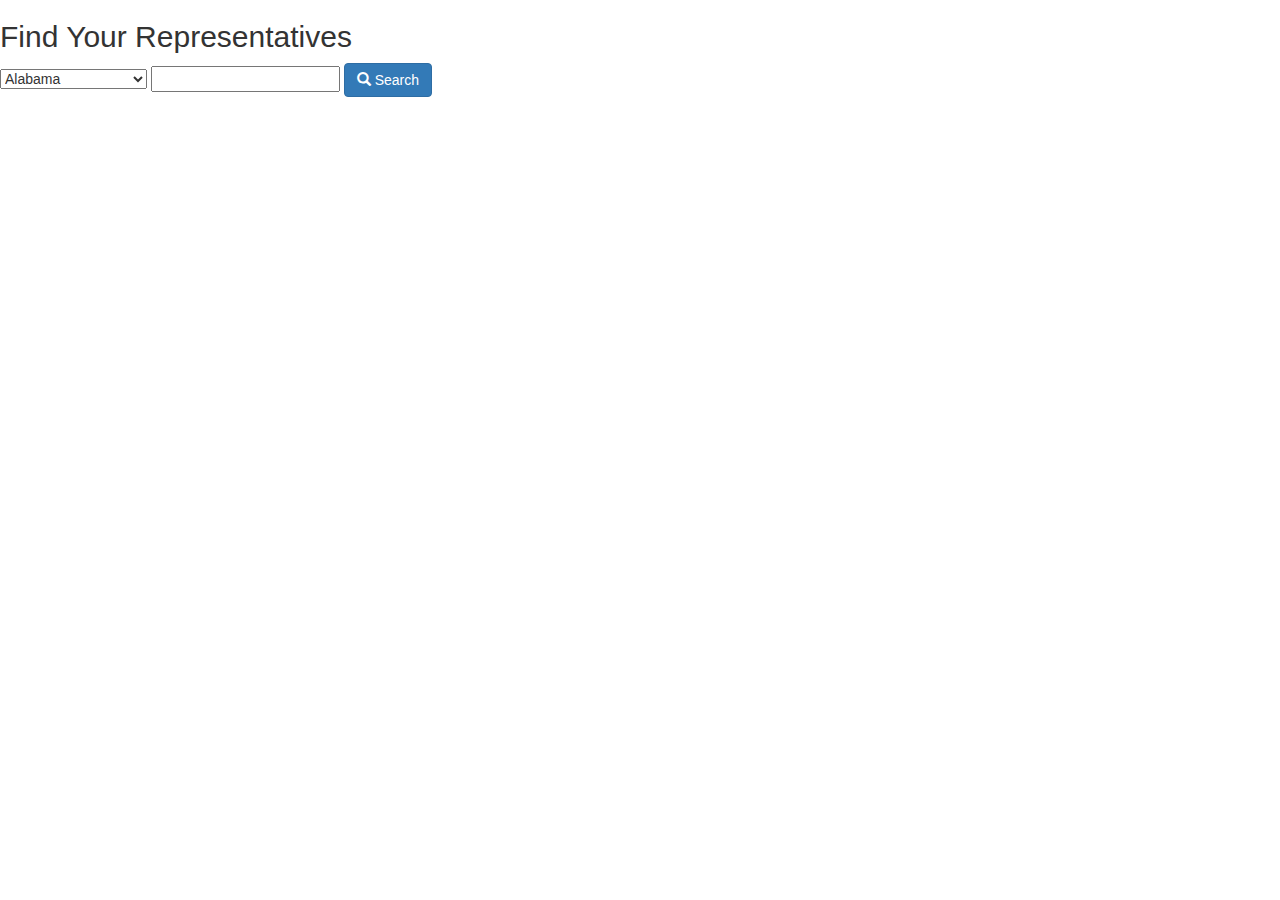
<file: findrepresentatives.html>
<html>
    <head>
        <!-- JQuery CDN -->
        <script src="https://code.jquery.com/jquery-3.1.1.min.js" integrity="sha256-hVVnYaiADRTO2PzUGmuLJr8BLUSjGIZsDYGmIJLv2b8=" crossorigin="anonymous"></script>
        <!-- Bootstrap CSS CDN -->
        <link rel="stylesheet" href="https://maxcdn.bootstrapcdn.com/bootstrap/3.3.7/css/bootstrap.min.css" integrity="sha384-BVYiiSIFeK1dGmJRAkycuHAHRg32OmUcww7on3RYdg4Va+PmSTsz/K68vbdEjh4u" crossorigin="anonymous">
        <!-- Bootstrap JS CDN -->
        <script src="https://maxcdn.bootstrapcdn.com/bootstrap/3.3.7/js/bootstrap.min.js" integrity="sha384-Tc5IQib027qvyjSMfHjOMaLkfuWVxZxUPnCJA7l2mCWNIpG9mGCD8wGNIcPD7Txa" crossorigin="anonymous"></script>

        <title>
            Get Representatives
        </title>

        <!-- My JS for getting the representatives -->
        <script type="text/javascript">
            function getCORS(url, success) {
                var xhr = new XMLHttpRequest();
                if (!('withCredentials' in xhr)) xhr = new XDomainRequest(); // fix IE8/9
                xhr.open('GET', url);
                xhr.onload = success;
                xhr.send();
                return xhr;
            }
            
            // example request
            function search () {
                getCORS('https://congress.api.sunlightfoundation.com/legislators/locate?zip=60643&apikey=b67743bc991c48129aa16bc7dd0cdd83', function(request){
                    var response = request.currentTarget.response || request.target.responseText;
                    console.log(response);
                });
            }
        </script>

        <!-- Rubber ducky, you're the one -->
        <link href="img/favicon.ico" rel="icon" type="image">
    </head>
    <body>
        <div class="container-fluid">
            <div class="row">
                <h2>
                    Find Your Representatives
                </h2>
            </div>
        
            <div class="row">
                <p>
                    <select id="state">
                        <option value="AL">Alabama</option>
                        <option value="AK">Alaska</option>
                        <option value="AZ">Arizona</option>
                        <option value="AR">Arkansas</option>
                        <option value="CA">California</option>
                        <option value="CO">Colorado</option>
                        <option value="CT">Connecticut</option>
                        <option value="DE">Delaware</option>
                        <option value="DC">District Of Columbia</option>
                        <option value="FL">Florida</option>
                        <option value="GA">Georgia</option>
                        <option value="HI">Hawaii</option>
                        <option value="ID">Idaho</option>
                        <option value="IL">Illinois</option>
                        <option value="IN">Indiana</option>
                        <option value="IA">Iowa</option>
                        <option value="KS">Kansas</option>
                        <option value="KY">Kentucky</option>
                        <option value="LA">Louisiana</option>
                        <option value="ME">Maine</option>
                        <option value="MD">Maryland</option>
                        <option value="MA">Massachusetts</option>
                        <option value="MI">Michigan</option>
                        <option value="MN">Minnesota</option>
                        <option value="MS">Mississippi</option>
                        <option value="MO">Missouri</option>
                        <option value="MT">Montana</option>
                        <option value="NE">Nebraska</option>
                        <option value="NV">Nevada</option>
                        <option value="NH">New Hampshire</option>
                        <option value="NJ">New Jersey</option>
                        <option value="NM">New Mexico</option>
                        <option value="NY">New York</option>
                        <option value="NC">North Carolina</option>
                        <option value="ND">North Dakota</option>
                        <option value="OH">Ohio</option>
                        <option value="OK">Oklahoma</option>
                        <option value="OR">Oregon</option>
                        <option value="PA">Pennsylvania</option>
                        <option value="RI">Rhode Island</option>
                        <option value="SC">South Carolina</option>
                        <option value="SD">South Dakota</option>
                        <option value="TN">Tennessee</option>
                        <option value="TX">Texas</option>
                        <option value="UT">Utah</option>
                        <option value="VT">Vermont</option>
                        <option value="VA">Virginia</option>
                        <option value="WA">Washington</option>
                        <option value="WV">West Virginia</option>
                        <option value="WI">Wisconsin</option>
                        <option value="WY">Wyoming</option>
                    </select>	
                    <input type="text" id="zip" />
                    <button class="btn btn-primary" id="search" onclick="search()">
                        <i class="glyphicon glyphicon-search"></i> Search
                    </button>
                </p>
            </div>
            <div class="row" id="results">
            </div>
        </div>
    </body>
</html>
</file>
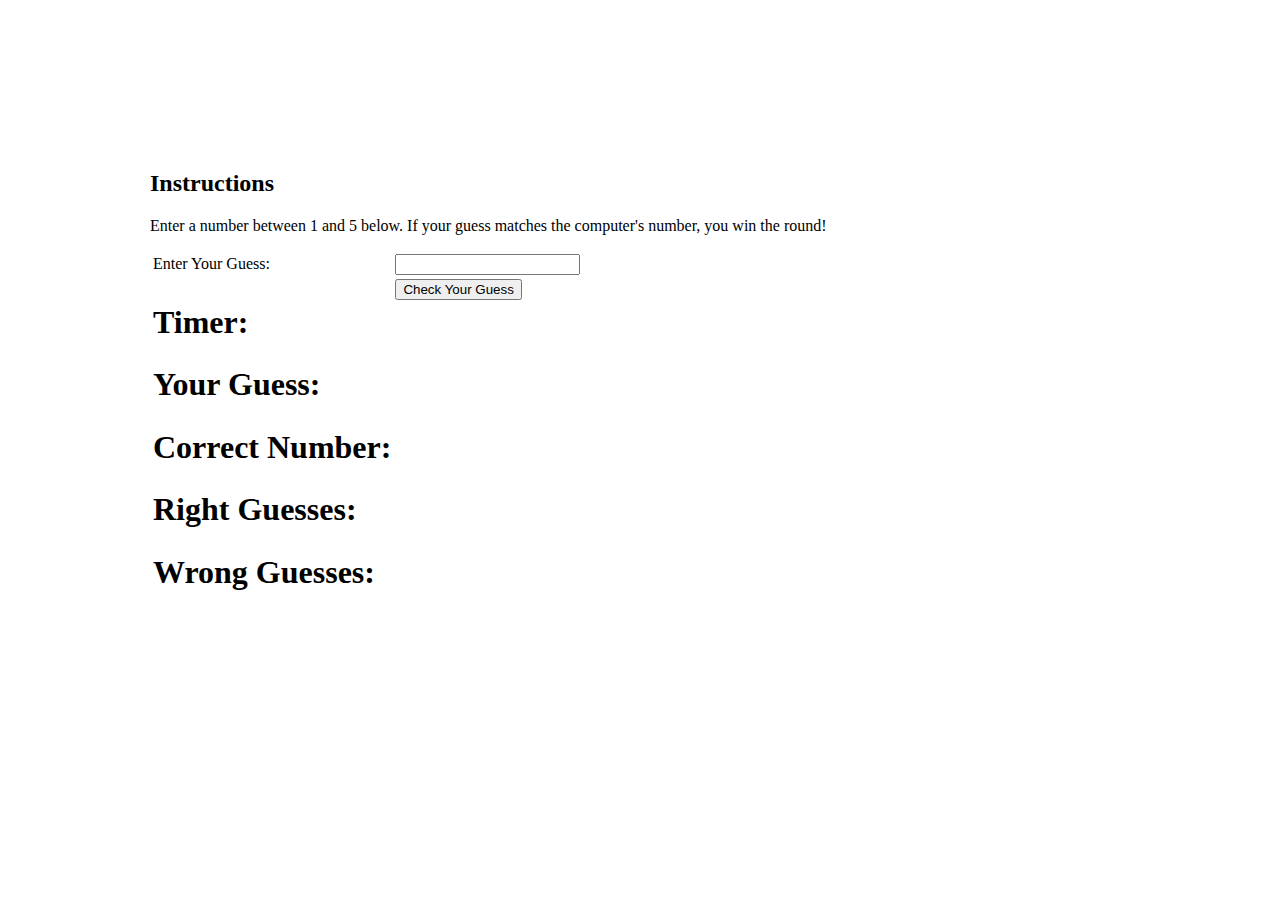
<file: odds.html>
<DOCTYPE HTML!>
<html lang="en">
<head>
  <title>Odds</title>
  <meta charset="utf-5">
  <meta name="viewport" content="width=device-width, initial-scale=1">
  <!--<link rel="stylesheet" href="http://maxcdn.bootstrapcdn.com/bootstrap/3.3.5/css/bootstrap.min.css">-->
  <script src="https://ajax.googleapis.com/ajax/libs/jquery/1.11.3/jquery.min.js"></script>
  <script src="http://maxcdn.bootstrapcdn.com/bootstrap/3.3.5/js/bootstrap.min.js"></script>
</head>
 
<style>
#container {
    width: 980px;
    height: 600px;
    position: absolute;
    top:0;
    bottom: 0;
    left: 0;
    right: 0;

    margin: auto;
}
span{
  color:blue;
}
</style>

<body>
<div id='container'>
  <h2>Instructions</h2>
  <p>
  Enter a number between 1 and 5 below. If your guess matches the computer's number, you win the round!
  </p>
  <table>
    <tr><td>Enter Your Guess:  </td><td><input type="text" id="playerGuess"></input></td></tr>
    <tr><td></td><td><button onclick="startTimer()" id="compareButton">Check Your Guess</button></td></tr>
    <tr><td><h1>Timer:  </h1></td><td><h1><span id="timer"></span></h1></td></tr>
    <tr><td><h1>Your Guess:  </h1></td><td><h1><span id="playerGuessHeader"></span></h1></td></tr>
    <tr><td><h1>Correct Number:  </h1></td><td><h1><span id="rightGuessHeader"></span></h1></td></tr>
    <tr><td><h1>Right Guesses:  </h1></td><td><h1><span id="rightCountHeader"></span></h1></td></tr>
    <tr><td><h1>Wrong Guesses:  </h1></td><td><h1><span id="wrongCountHeader"></span></h1></td></tr>
  </table>
</div>

</center>
  <script>
    var rightCount = 0;
    var wrongCount = 0;
    function startTimer(){
      $('#compareButton').toggle();
      var count = 4;
      var myVar = setInterval(function(){myTimer()},1000);
      function myTimer() {
          var hit = new Audio('hit.mp3');
          hit.play();
          count --;
          document.getElementById('timer').innerHTML = count;
          if(count == 0){
            clearInterval(myVar);
            compareNumbers();
          }
      }
    }

    function compareNumbers(){
      var playerGuess = document.getElementById('playerGuess').value;
      var rightGuess = Math.floor(Math.random() * 5) + 1;
      if(playerGuess == rightGuess){
        rightCount ++;
        $('body').css('background-image', 'url(kidlaugh.gif)');
        $('#container').css('background-image', 'url(420.gif)');
        $('body').css('color', 'white');
        var smoke = new Audio('smoke.mp3');
        smoke.play();
        var cheer = new Audio('cheer.mp3');
        cheer.play();
        var horns = new Audio('horns.mp3');
        horns.play();
        setTimeout(function(){ stopMadness() }, 6000);
        function stopMadness(){
          cheer.pause();
          $('body').css('background-image', 'url()');
          $('#container').css('background-image', 'url()');
          $('body').css('color', '');
        }
      } else {
        wrongCount ++;
        var wrong = new Audio('wrong.mp3');
        wrong.play();
      }
      $('#compareButton').toggle();
      document.getElementById('timer').innerHTML = '0';
      document.getElementById('playerGuessHeader').innerHTML = playerGuess;
      document.getElementById('rightGuessHeader').innerHTML = rightGuess;
      document.getElementById('rightCountHeader').innerHTML = rightCount;
      document.getElementById('wrongCountHeader').innerHTML = wrongCount;
      document.getElementById('playerGuess').value = '';
    }

    $(document).ready(function() {

    });
  </script>
</body>

</html>
</file>
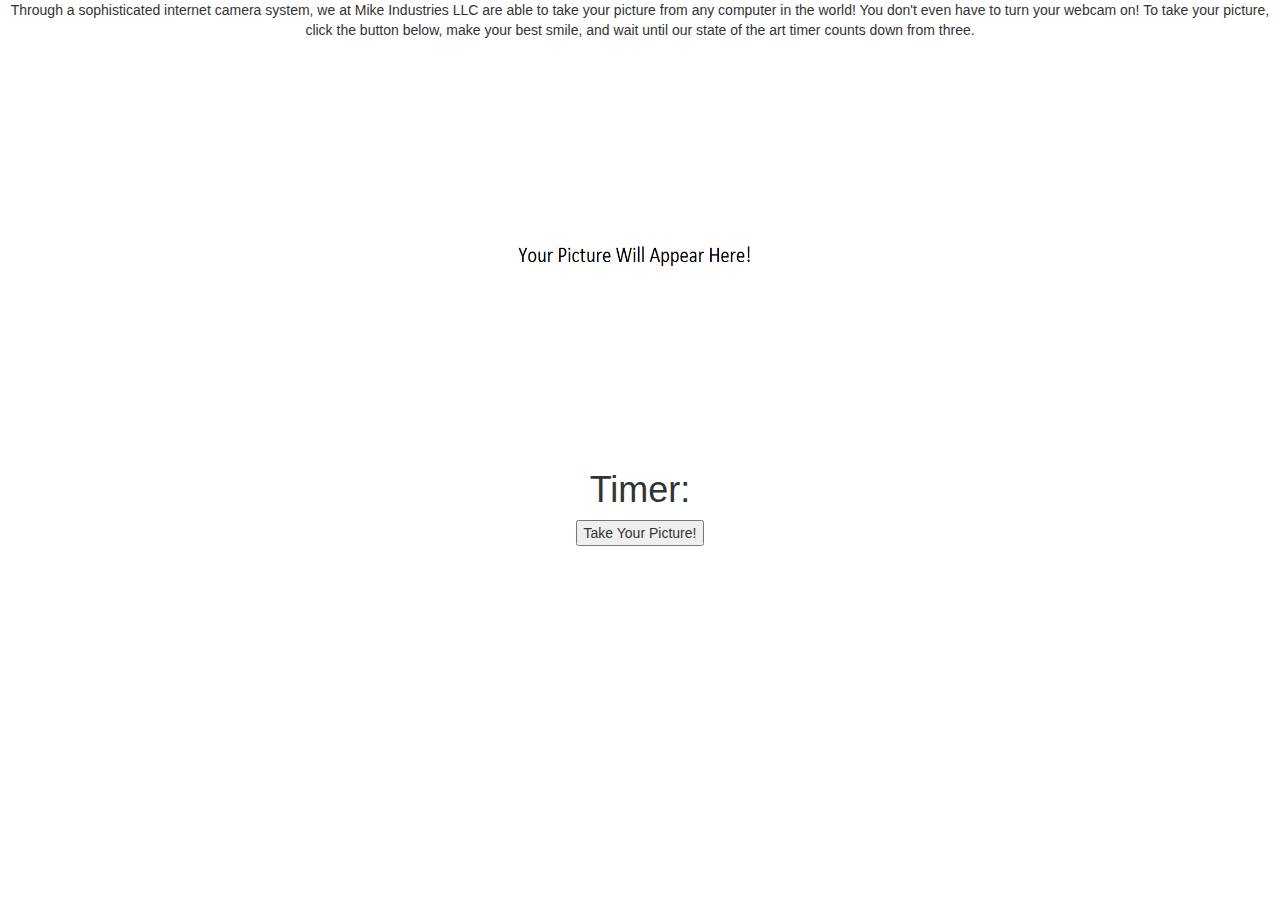
<file: picture.html>
<DOCTYPE HTML!>
<html lang="en">
<head>
  <title>Picture</title>
  <meta charset="utf-5">
  <meta name="viewport" content="width=device-width, initial-scale=1">
  <link rel="stylesheet" href="http://maxcdn.bootstrapcdn.com/bootstrap/3.3.5/css/bootstrap.min.css">
  <script src="https://ajax.googleapis.com/ajax/libs/jquery/1.11.3/jquery.min.js"></script>
  <script src="http://maxcdn.bootstrapcdn.com/bootstrap/3.3.5/js/bootstrap.min.js"></script>
</head>
 

<body>
<center>
  <p>
    Through a sophisticated internet camera system, we at Mike Industries LLC are able to take your picture from any computer in the world! You don't even have to turn your webcam on! To take your picture, click the button below, make your best smile, and wait until our state of the art timer counts down from three.
  </p>
  <p>
    <img src="placeholder.png" id="picture" style="width: 250px; height:400px;">
    <h1>Timer: <span id="timer"></span></h1>
    <button onclick="startTimer()" id="takePicture">Take Your Picture!</button>
  </p>





</center>
  <script>
    function startTimer(){
      $('#takePicture').toggle();
      var count = 4;
      var myVar = setInterval(function(){myTimer()},1000);
      function myTimer() {
        var hit = new Audio('hit.mp3');
        hit.play();
        count --;
        document.getElementById('timer').innerHTML = count;
        if(count == 0){
          clearInterval(myVar);
          $('#picture').toggle();
          $('#picture').attr('src', 'monkey.jpg');
          $('#picture').fadeIn(4000);
        }
      }
    }
    $(document).ready(function() {
    });
  </script>
</body>

</html>
</file>
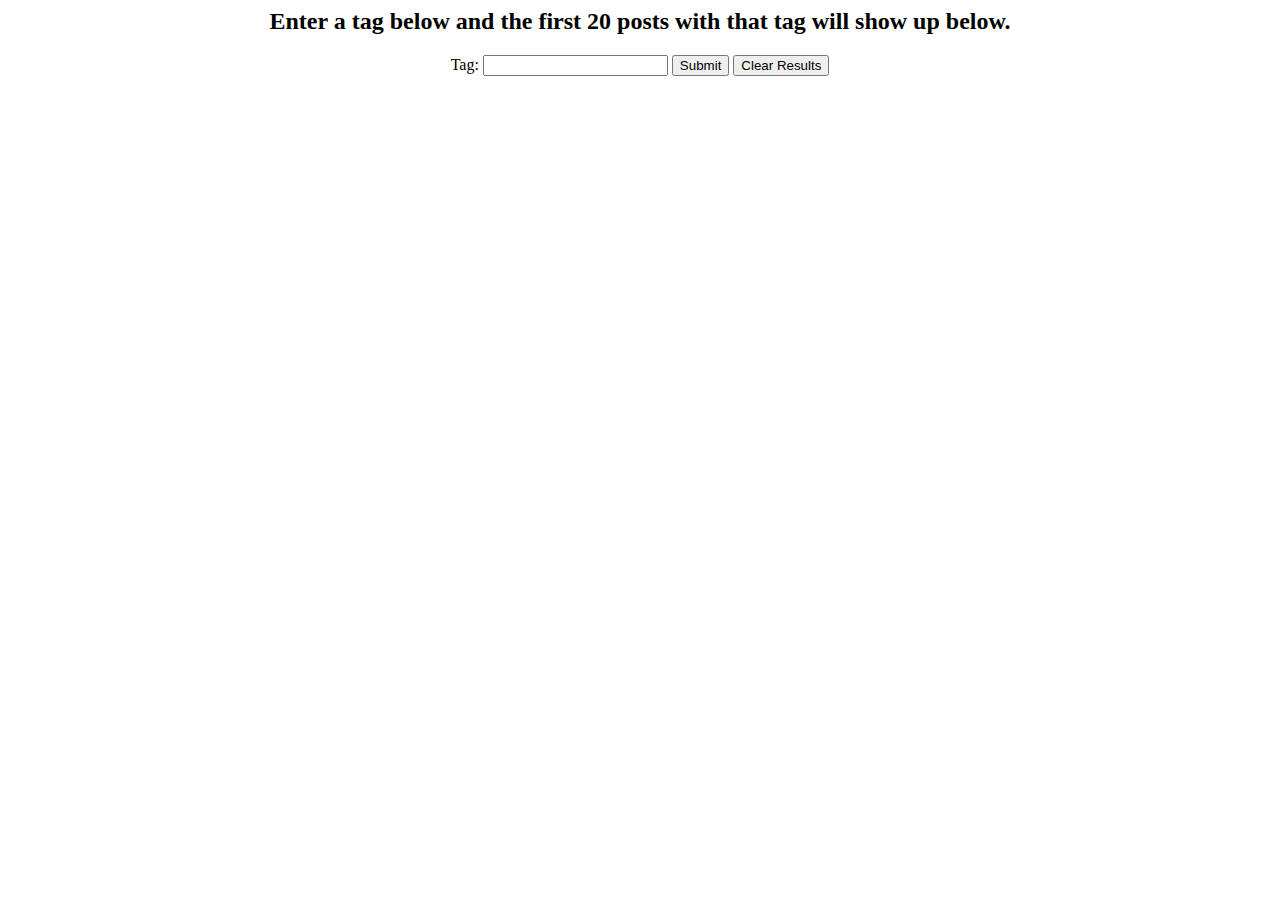
<file: projects/instagramapitest.html>
<html>
<head>
	<title>Instagram Test</title>
	<script src="https://ajax.googleapis.com/ajax/libs/jquery/1.11.3/jquery.min.js"></script>
	<link href="favicon.ico" rel="icon" type="image/x-icon" />
</head>

<body>
	<center>
		<h2>
			Enter a tag below and the first 20 posts with that tag will show up below.
		</h2>
		Tag: <input type="text" id="tag" />
		<button id="requestSubmitButton" onClick="testJSONRequest()">Submit</button>
		<button id="clearButton" onClick="clearResults()">Clear Results</button>
		<br />
		<br />
		<!--
		<h2>
			Enter a user name below and the first 20 posts by that user will show up below.
		</h2>
		User: <input type="text" id="user" />
		<button id="userPostsSubmitButton" onClick="getPostsByUser()">Submit</button>
		<button id="clearButton" onClick="clearResults()">Clear Results</button>
		<br />
		<br />
		-->
		<div id="pictureArea"></div>
	</center>

	<script>
		function testJSONRequest(){
			$('#pictureArea').html('');
			var tag = document.getElementById('tag').value; 
			$.ajax({
			    url: 'https://api.instagram.com/v1/tags/' + tag + '/media/recent?client_id=38f894bb615f4494851c7f87891cb085',
			    dataType: 'jsonp',
			    type: 'GET',
			    cache: false,
			    //data: {client_id: accessToken},
			    success: function(data){
			        console.log(data);
			        for(x in data.data){
			          $('#pictureArea').append('<a href="' + data.data[x].link + '" target="_blank"><img src="'+ data.data[x].images.low_resolution.url +'"></a>');  
			        }
			    },
			    error: function(data){
			        console.log(data);
			    }
			});
		}

		function clearResults(){
			document.getElementById('pictureArea').innerHTML = '';
			document.getElementById('tag').value = "";
			document.getElementById('user').value = "";
		}

		function getUserID(){
			/*
			var user = document.getElementById('user').value;
			var xhr = new XMLHttpRequest();
			xhr.open("GET", "https://api.instagram.com/v1/users/search?q=" + user + "&client_id=38f894bb615f4494851c7f87891cb085", false);
			xhr.send();
			var response = JSON.parse(xhr.responseText);
			console.log(response);
			console.log(response.data[0].id);
			return response.data[0].id;
			*/

			$.ajax({
			    url: 'https://api.instagram.com/v1/users/search?q=' + user + '&client_id=38f894bb615f4494851c7f87891cb085',
			    dataType: 'jsonp',
			    type: 'GET',
			    cache: false,
			    //data: {client_id: accessToken},
			    success: function(response){
			        console.log(response);
			        console.log(response.data);
			        return response.data[0].id;
			    },
			    error: function(data){
			        console.log(data);
			    }
			});
		}

		function getPostsByUser(){
			/*
			document.getElementById('pictureArea').innerHTML = '';
			var xhr = new XMLHttpRequest();
			xhr.open("GET", "https://api.instagram.com/v1/users/" + getUserID() + "/media/recent?client_id=38f894bb615f4494851c7f87891cb085", false);
			xhr.send();

			var response = JSON.parse(xhr.responseText);
			console.log(response);
			for(i = 0; i < response.data.length; i ++){
				//console.log(response.data[i].caption.text);
				//console.log(response.data[i].likes.count);
				//console.log(response.data[i].images.low_resolution.url);
				document.getElementById('pictureArea').innerHTML += '<a href="' + response.data[i].link + '" target="_blank"><img src="' + response.data[i].images.low_resolution.url +'"></a>';
			}
			*/
			$.ajax({
			    url: 'https://api.instagram.com/v1/users/' + getUserID() + '/media/recent?client_id=38f894bb615f4494851c7f87891cb085',
			    dataType: 'jsonp',
			    type: 'GET',
			    cache: false,
			    //data: {client_id: accessToken},
			    success: function(data){
			        console.log(data);
			        for(x in data.data){
			          $('#pictureArea').append('<img src="'+data.data[x].images.low_resolution.url+'">');  
			        }
			    },
			    error: function(data){
			        console.log(data);
			    }
			});
		}

		function request(){
			document.getElementById('pictureArea').innerHTML = '';
			var tag = document.getElementById('tag').value;
			var xhr = new XMLHttpRequest();
			xhr.open("GET", "https://api.instagram.com/v1/tags/" + tag + "/media/recent?client_id=38f894bb615f4494851c7f87891cb085", false);
			xhr.send();

			var response = JSON.parse(xhr.responseText);
			console.log(response);
			for(i = 0; i < response.data.length; i ++){
				//console.log(response.data[i].caption.text);
				//console.log(response.data[i].likes.count);
				//console.log(response.data[i].images.low_resolution.url);
				document.getElementById('pictureArea').innerHTML += '<a href="' + response.data[i].link + '" target="_blank"><img src="' + response.data[i].images.low_resolution.url +'"></a>';
			}
		}
	</script>
</body>
</html>
</file>
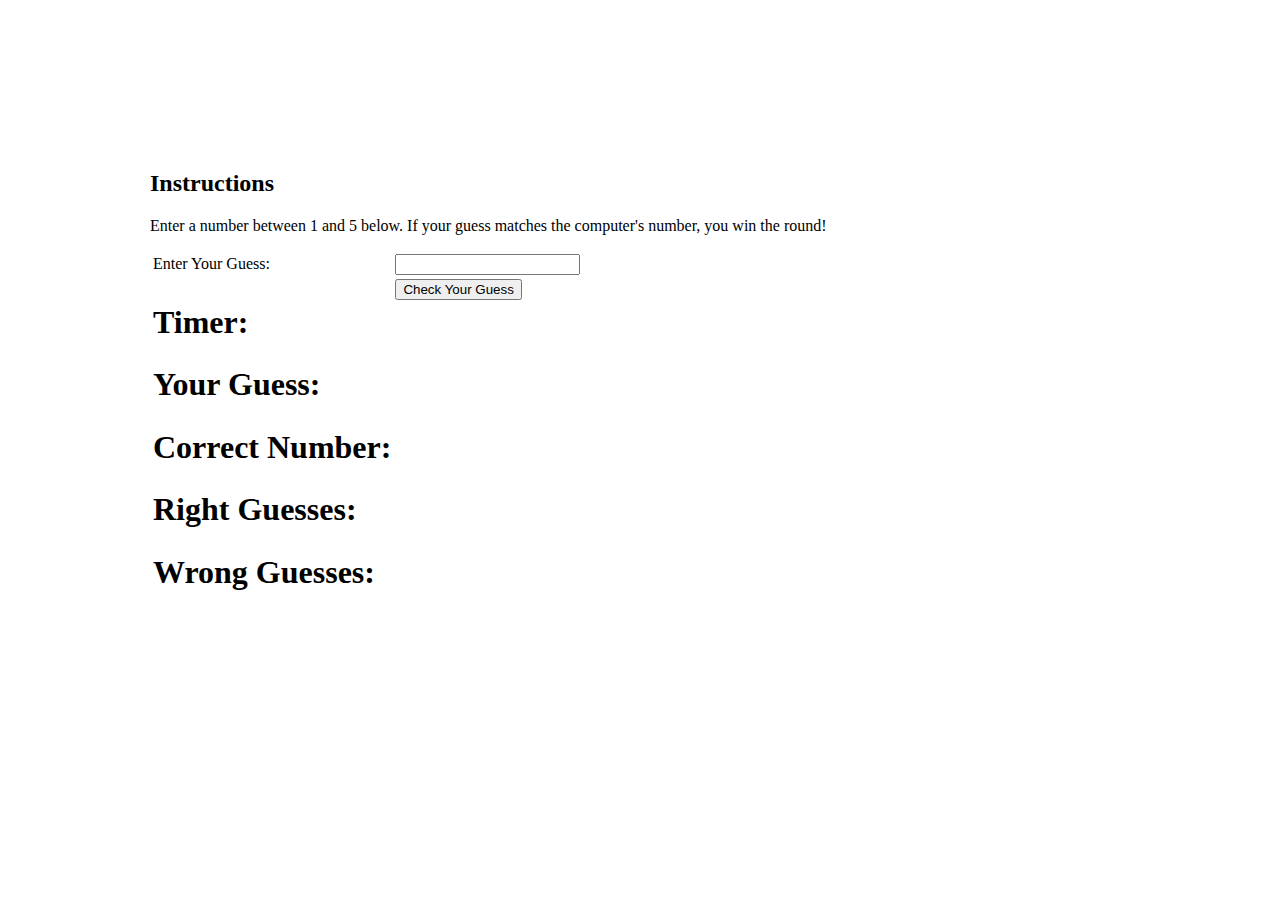
<file: projects/odds.html>
<DOCTYPE HTML!>
<html lang="en">
<head>
  <title>Odds</title>
  <meta charset="utf-5">
  <meta name="viewport" content="width=device-width, initial-scale=1">
  <!--<link rel="stylesheet" href="http://maxcdn.bootstrapcdn.com/bootstrap/3.3.5/css/bootstrap.min.css">-->
  <script src="https://ajax.googleapis.com/ajax/libs/jquery/1.11.3/jquery.min.js"></script>
  <script src="http://maxcdn.bootstrapcdn.com/bootstrap/3.3.5/js/bootstrap.min.js"></script>
  <link href="favicon.ico" rel="icon" type="image/x-icon" />
</head>
 
<style>
#container {
    width: 980px;
    height: 600px;
    position: absolute;
    top:0;
    bottom: 0;
    left: 0;
    right: 0;

    margin: auto;
}
span{
  color:blue;
}
</style>

<body>
<div id='container'>
  <h2>Instructions</h2>
  <p>
  Enter a number between 1 and 5 below. If your guess matches the computer's number, you win the round!
  </p>
  <table>
    <tr><td>Enter Your Guess:  </td><td><input type="text" id="playerGuess"></input></td></tr>
    <tr><td></td><td><button onclick="startTimer()" id="compareButton">Check Your Guess</button></td></tr>
    <tr><td><h1>Timer:  </h1></td><td><h1><span id="timer"></span></h1></td></tr>
    <tr><td><h1>Your Guess:  </h1></td><td><h1><span id="playerGuessHeader"></span></h1></td></tr>
    <tr><td><h1>Correct Number:  </h1></td><td><h1><span id="rightGuessHeader"></span></h1></td></tr>
    <tr><td><h1>Right Guesses:  </h1></td><td><h1><span id="rightCountHeader"></span></h1></td></tr>
    <tr><td><h1>Wrong Guesses:  </h1></td><td><h1><span id="wrongCountHeader"></span></h1></td></tr>
  </table>
</div>

</center>
  <script>
    var rightCount = 0;
    var wrongCount = 0;
    function startTimer(){
      $('#compareButton').toggle();
      var count = 4;
      var myVar = setInterval(function(){myTimer()},1000);
      function myTimer() {
          var hit = new Audio('hit.mp3');
          hit.play();
          count --;
          document.getElementById('timer').innerHTML = count;
          if(count == 0){
            clearInterval(myVar);
            compareNumbers();
          }
      }
    }

    function compareNumbers(){
      var playerGuess = document.getElementById('playerGuess').value;
      var rightGuess = Math.floor(Math.random() * 5) + 1;
      if(playerGuess == rightGuess || playerGuess == "right"){
        rightCount ++;
        $('body').css('background-image', 'url(kidlaugh.gif)');
        $('#container').css('background-image', 'url(420.gif)');
        $('body').css('color', 'white');
        var smoke = new Audio('smoke.mp3');
        smoke.play();
        var cheer = new Audio('cheer.mp3');
        cheer.play();
        var horns = new Audio('horns.mp3');
        horns.play();
        setTimeout(function(){ stopMadness() }, 6000);
        function stopMadness(){
          cheer.pause();
          $('body').css('background-image', 'url()');
          $('#container').css('background-image', 'url()');
          $('body').css('color', '');
        }
      } else {
        wrongCount ++;
        var wrong = new Audio('wrong.mp3');
        wrong.play();
      }
      $('#compareButton').toggle();
      document.getElementById('timer').innerHTML = '0';
      document.getElementById('playerGuessHeader').innerHTML = playerGuess;
      document.getElementById('rightGuessHeader').innerHTML = rightGuess;
      document.getElementById('rightCountHeader').innerHTML = rightCount;
      document.getElementById('wrongCountHeader').innerHTML = wrongCount;
      document.getElementById('playerGuess').value = '';
    }

    $(document).ready(function() {

    });
  </script>
</body>

</html>
</file>
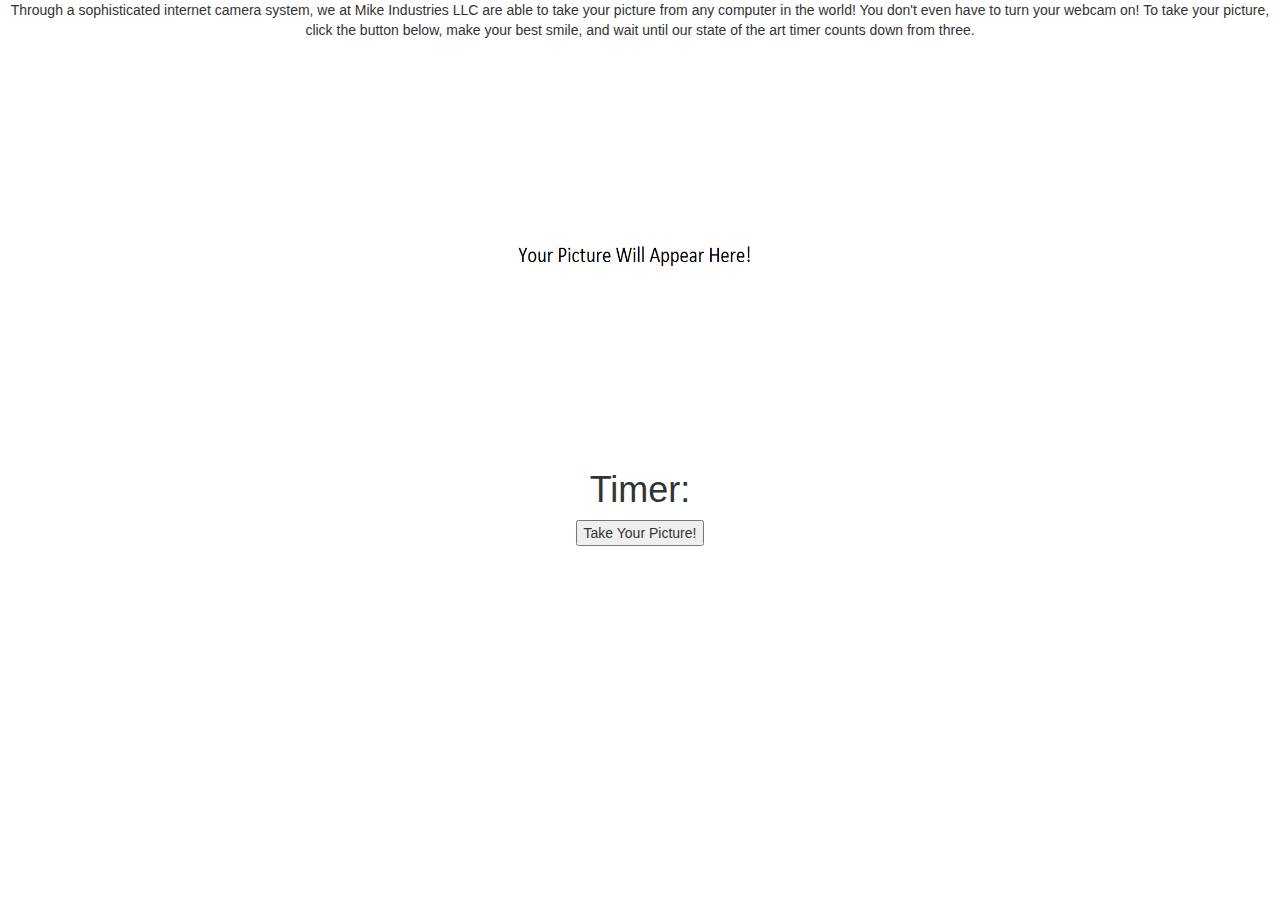
<file: projects/picture.html>
<DOCTYPE HTML!>
<html lang="en">
<head>
  <title>Picture</title>
  <meta charset="utf-5">
  <meta name="viewport" content="width=device-width, initial-scale=1">
  <link rel="stylesheet" href="http://maxcdn.bootstrapcdn.com/bootstrap/3.3.5/css/bootstrap.min.css">
  <script src="https://ajax.googleapis.com/ajax/libs/jquery/1.11.3/jquery.min.js"></script>
  <script src="http://maxcdn.bootstrapcdn.com/bootstrap/3.3.5/js/bootstrap.min.js"></script>
  <link href="favicon.ico" rel="icon" type="image/x-icon" />
</head>
 

<body>
<center>
  <p>
    Through a sophisticated internet camera system, we at Mike Industries LLC are able to take your picture from any computer in the world! You don't even have to turn your webcam on! To take your picture, click the button below, make your best smile, and wait until our state of the art timer counts down from three.
  </p>
  <p>
    <img src="placeholder.png" id="picture" style="width: 250px; height:400px;">
    <h1>Timer: <span id="timer"></span></h1>
    <button onclick="startTimer()" id="takePicture">Take Your Picture!</button>
  </p>





</center>
  <script>
    function startTimer(){
      $('#takePicture').toggle();
      var count = 4;
      var myVar = setInterval(function(){myTimer()},1000);
      function myTimer() {
        var hit = new Audio('hit.mp3');
        hit.play();
        count --;
        document.getElementById('timer').innerHTML = count;
        if(count == 0){
          clearInterval(myVar);
          $('#picture').toggle();
          $('#picture').attr('src', 'monkey.jpg');
          $('#picture').fadeIn(4000);
        }
      }
    }
    $(document).ready(function() {
    });
  </script>
</body>

</html>
</file>
